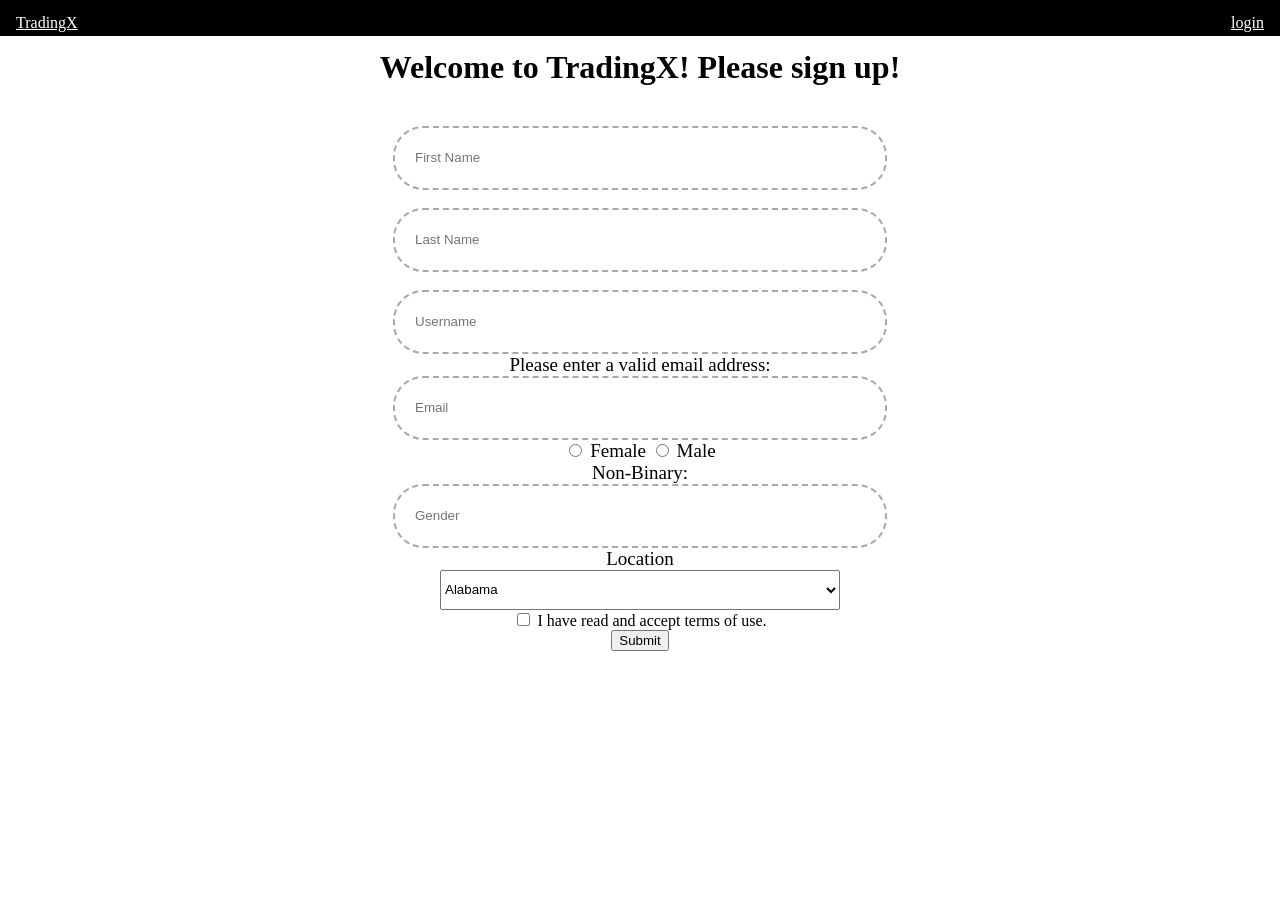
<file: templates/signup.html>
<!DOCTYPE html>
<html lang="en" dir="ltr">
  <head>
    <meta charset="utf-8">
    <link rel="image_src" href="back-end/faveicon.ico">
    <link rel="stylesheet" href="/css/signup.css">
    <title>Sign Up</title>
    <header>
        <a href="#" class="TradingX-redirect">TradingX</a>

        <a href="%s" class="login-redirect">login</a>
    <br>
    <br>
  </header>
<body>
<h1>Welcome to TradingX!  Please sign up! </h1>
<br>
    <form align="center" data-toggle="validator" action="#" method="post">
			<div class="form-group valid-form">
			<input type="text" class="form-control" id="inputName" name="firstname" placeholder="First Name" required="">
		    </div>
		    <div class="form-group valid-form">
          <br>
		    <input type="text" class="form-control" id="inputName" name="lastname" placeholder="Last Name" required="">
			</div>
			<div class="form-group valid-form">
        <br>
			<input type="text" class="form-control" id="inputName" name="Username" placeholder="Username" required="">
			</div>
			<div class="form-group has-feedback">
        <span class="help-block with-errors">

          Please enter a valid email address:</span>
        <br>
			<input type="email" class="form-control" name="Email" placeholder="Email" data-error="That email address is invalid" required="">
			<span class="glyphicon form-control-feedback" aria-hidden="true"></span>
      </div>
			<div class="form-group">
			<div class="radio">
			<label>
			<input type="radio" name="gender" required="">
			Female
			<input type="radio" name="gender" required="">
			Male
			</label>
			<br>
			</div>

			<div class="form-group valid-form">
			<label class="gender">Non-Binary:</label>
      <br>
			<input type="text" class="form-control" id="inputName" name="gender" placeholder="Gender">

			</div>
			<label class="location"> Location</label>
      <br>
			<select name = "location">
	<option value="AL">Alabama</option>
	<option value="AK">Alaska</option>
	<option value="AZ">Arizona</option>
	<option value="AR">Arkansas</option>
	<option value="CA">California</option>
	<option value="CO">Colorado</option>
	<option value="CT">Connecticut</option>
	<option value="DE">Delaware</option>
	<option value="DC">District Of Columbia</option>
	<option value="FL">Florida</option>
	<option value="GA">Georgia</option>
	<option value="HI">Hawaii</option>
	<option value="ID">Idaho</option>
	<option value="IL">Illinois</option>
	<option value="IN">Indiana</option>
	<option value="IA">Iowa</option>
	<option value="KS">Kansas</option>
	<option value="KY">Kentucky</option>
	<option value="LA">Louisiana</option>
	<option value="ME">Maine</option>
	<option value="MD">Maryland</option>
	<option value="MA">Massachusetts</option>
	<option value="MI">Michigan</option>
	<option value="MN">Minnesota</option>
	<option value="MS">Mississippi</option>
	<option value="MO">Missouri</option>
	<option value="MT">Montana</option>
	<option value="NE">Nebraska</option>
	<option value="NV">Nevada</option>
	<option value="NH">New Hampshire</option>
	<option value="NJ">New Jersey</option>
	<option value="NM">New Mexico</option>
	<option value="NY">New York</option>
	<option value="NC">North Carolina</option>
	<option value="ND">North Dakota</option>
	<option value="OH">Ohio</option>
	<option value="OK">Oklahoma</option>
	<option value="OR">Oregon</option>
	<option value="PA">Pennsylvania</option>
	<option value="RI">Rhode Island</option>
	<option value="SC">South Carolina</option>
	<option value="SD">South Dakota</option>
	<option value="TN">Tennessee</option>
	<option value="TX">Texas</option>
	<option value="UT">Utah</option>
	<option value="VT">Vermont</option>
	<option value="VA">Virginia</option>
	<option value="WA">Washington</option>
	<option value="WV">West Virginia</option>
	<option value="WI">Wisconsin</option>
	<option value="WY">Wyoming</option>
</select>

			</div>
			<div class="form-group">
		    <div class="checkbox">
		    <label>
			<input type="checkbox" id="terms" data-error="Before you wreck yourself" required="">
			I have read and accept terms of use.
			</label>
			<div class="help-block with-errors"></div>
			</div>
			</div>
			<div class="form-group">
			<button type="submit" class="btn btn-primary disabled">Submit</button>
			</div>

			</form>
            </form>
</body>
</file>
<file: css/signup.css>
h1 {
text-align: center;
}

.form-control {
  width: 450px;
  height: 20px;
  border-style: dashed;
  border-radius: 30px;
  border-color: darkgray;
  padding: 20px;
}

select {
  width: 400px;
  height: 40px;
}
.help-block {
  font-size: 19px;
}
header{
  background-color: black;
  text-decoration: underline;
  color: white;
  font-size: 16px;
  text-align: justify;
  margin: -8px;
}
.TradingX-redirect {
  padding: 14px 16px;
  float:left;
  color: white
}
.login-redirect {
  padding: 14px 16px;
  float: right;
  text-indent: -20px;
  color: white;
}
.radio {
  font-size: 19px;
}
.gender {
  font-size: 19px;
}
.location {
  font-size: 19px;
}
</file>
